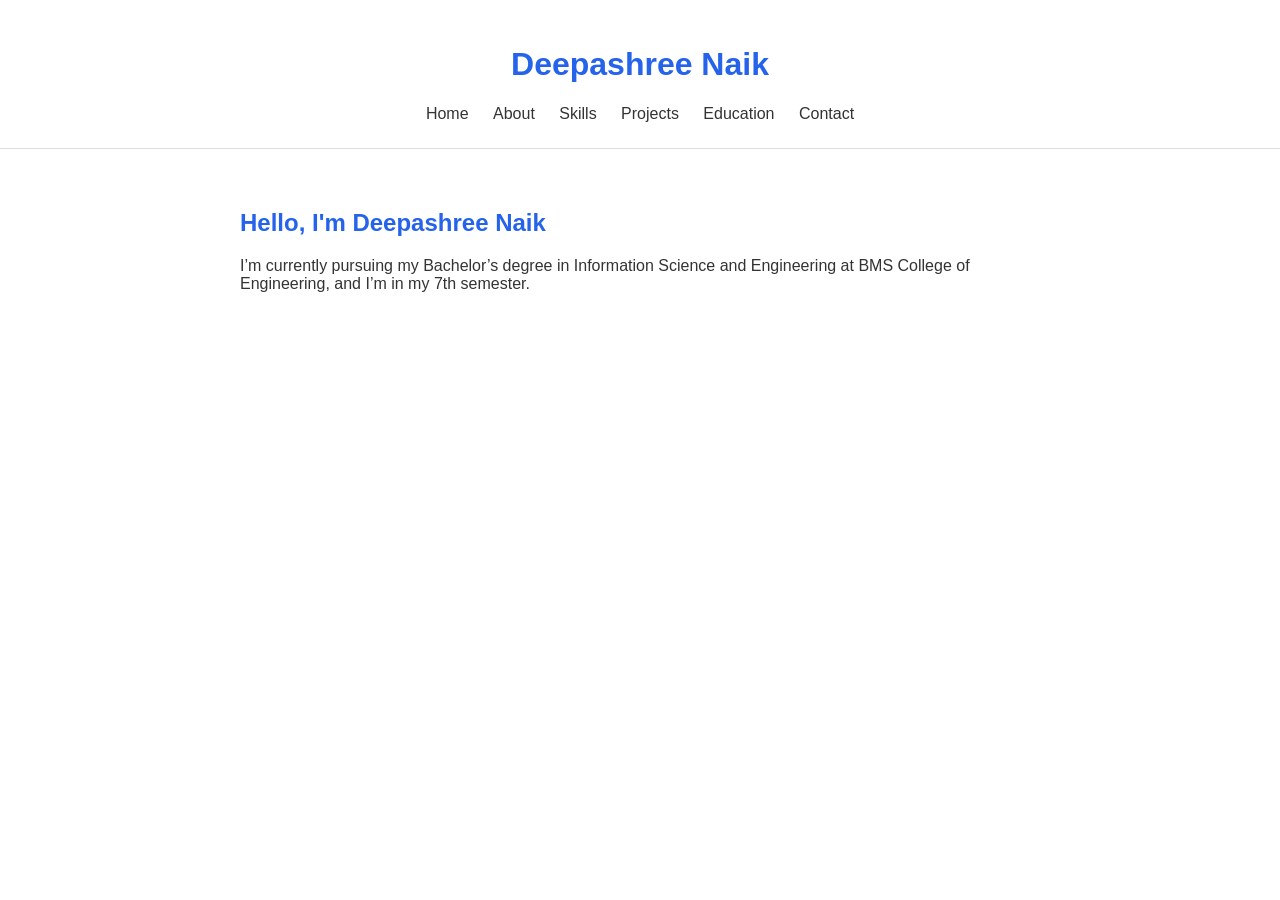
<file: Exercise_0/index.html>
<!doctype html>
<html>
  <head>
    <title>My Portfolio</title>
    <link rel="stylesheet" href="style.css" />
  </head>

  <body>
    <header>
      <h1>Deepashree Naik</h1>

      <nav>
        <a href="index.html">Home</a>
        <a href="about.html">About</a>
        <a href="skills.html">Skills</a>
        <a href="projects.html">Projects</a>
        <a href="education.html">Education</a>
        <a href="contact.html">Contact</a>
      </nav>
    </header>

    <main>
      <h2>Hello, I'm Deepashree Naik</h2>

      <p>
        I’m currently pursuing my Bachelor’s degree in Information Science and
        Engineering at BMS College of Engineering, and I’m in my 7th semester.
      </p>
    </main>
  </body>
</html>
</file>
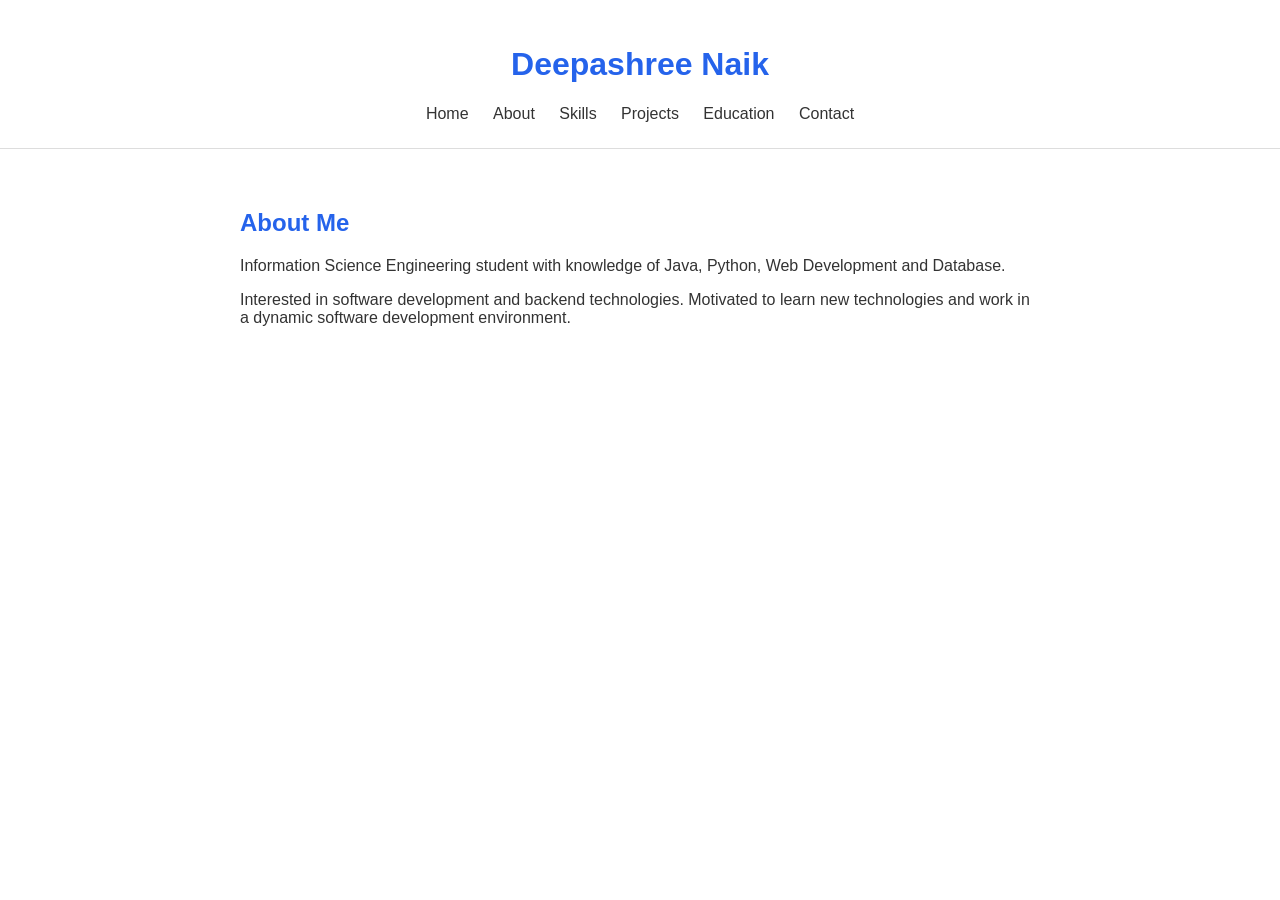
<file: Exercise_0/about.html>
<!doctype html>
<html>
  <head>
    <title>About - My Portfolio</title>
    <link rel="stylesheet" href="style.css" />
  </head>

  <body>
    <header>
      <h1>Deepashree Naik</h1>

      <nav>
        <a href="index.html">Home</a>
        <a href="about.html">About</a>
        <a href="skills.html">Skills</a>
        <a href="projects.html">Projects</a>
        <a href="education.html">Education</a>
        <a href="contact.html">Contact</a>
      </nav>
    </header>

    <main>
      <h2>About Me</h2>

      <p>
        Information Science Engineering student with knowledge of Java, Python,
        Web Development and Database.
      </p>

      <p>
        Interested in software development and backend technologies. Motivated
        to learn new technologies and work in a dynamic software development
        environment.
      </p>
    </main>
  </body>
</html>
</file>
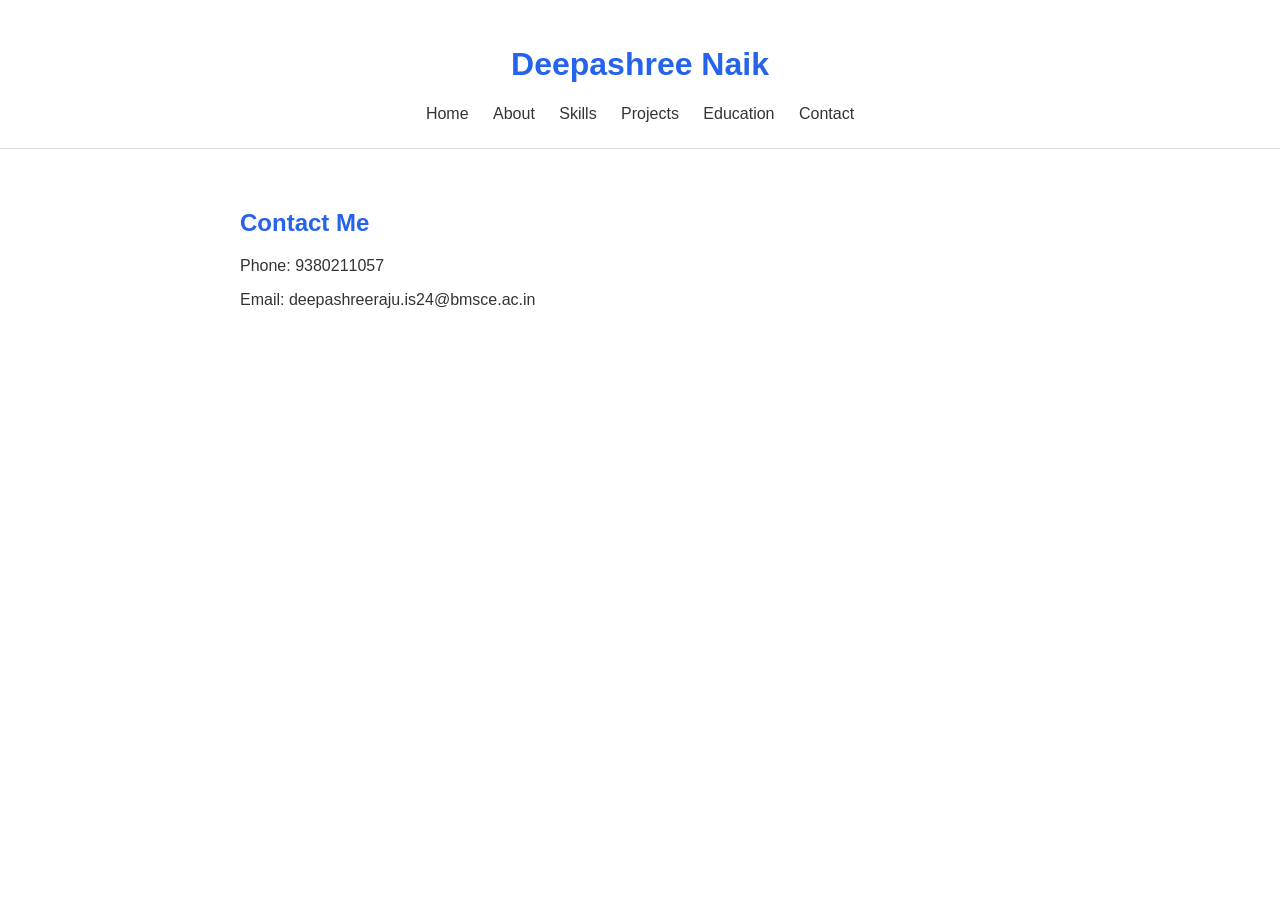
<file: Exercise_0/contact.html>
<!doctype html>
<html>
  <head>
    <title>Contact - My Portfolio</title>
    <link rel="stylesheet" href="style.css" />
  </head>

  <body>
    <header>
      <h1>Deepashree Naik</h1>

      <nav>
        <a href="index.html">Home</a>
        <a href="about.html">About</a>
        <a href="skills.html">Skills</a>
        <a href="projects.html">Projects</a>
        <a href="education.html">Education</a>
        <a href="contact.html">Contact</a>
      </nav>
    </header>

    <main>
      <h2>Contact Me</h2>
      <p>Phone: 9380211057</p>
      <p>Email: deepashreeraju.is24@bmsce.ac.in</p>
    </main>
  </body>
</html>
</file>
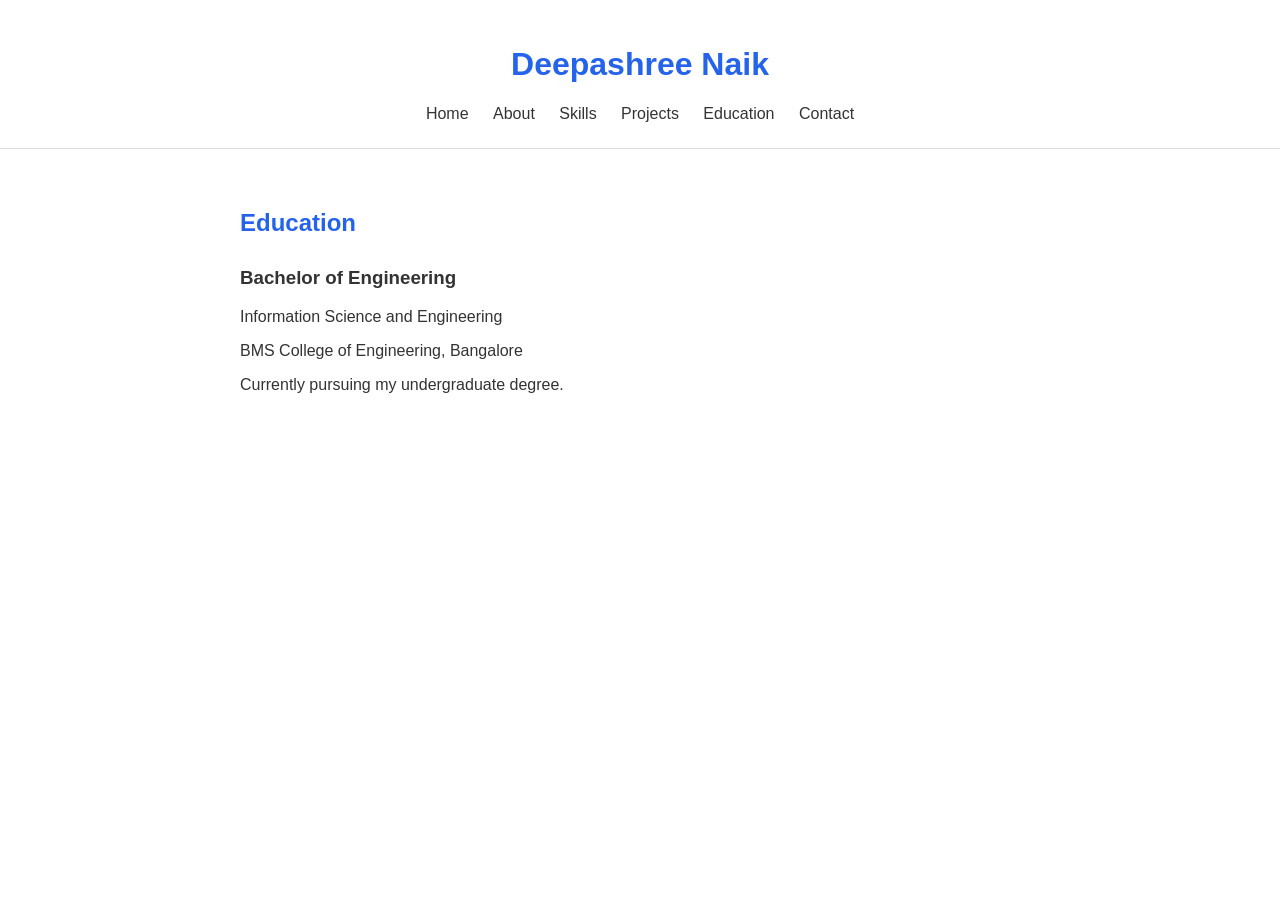
<file: Exercise_0/education.html>
<!doctype html>
<html>
  <head>
    <title>Education - My Portfolio</title>
    <link rel="stylesheet" href="style.css" />
  </head>

  <body>
    <header>
      <h1>Deepashree Naik</h1>

      <nav>
        <a href="index.html">Home</a>
        <a href="about.html">About</a>
        <a href="skills.html">Skills</a>
        <a href="projects.html">Projects</a>
        <a href="education.html">Education</a>
        <a href="contact.html">Contact</a>
      </nav>
    </header>

    <main>
      <h2>Education</h2>

      <h3>Bachelor of Engineering</h3>

      <p>Information Science and Engineering</p>

      <p>BMS College of Engineering, Bangalore</p>

      <p>Currently pursuing my undergraduate degree.</p>
    </main>
  </body>
</html>
</file>
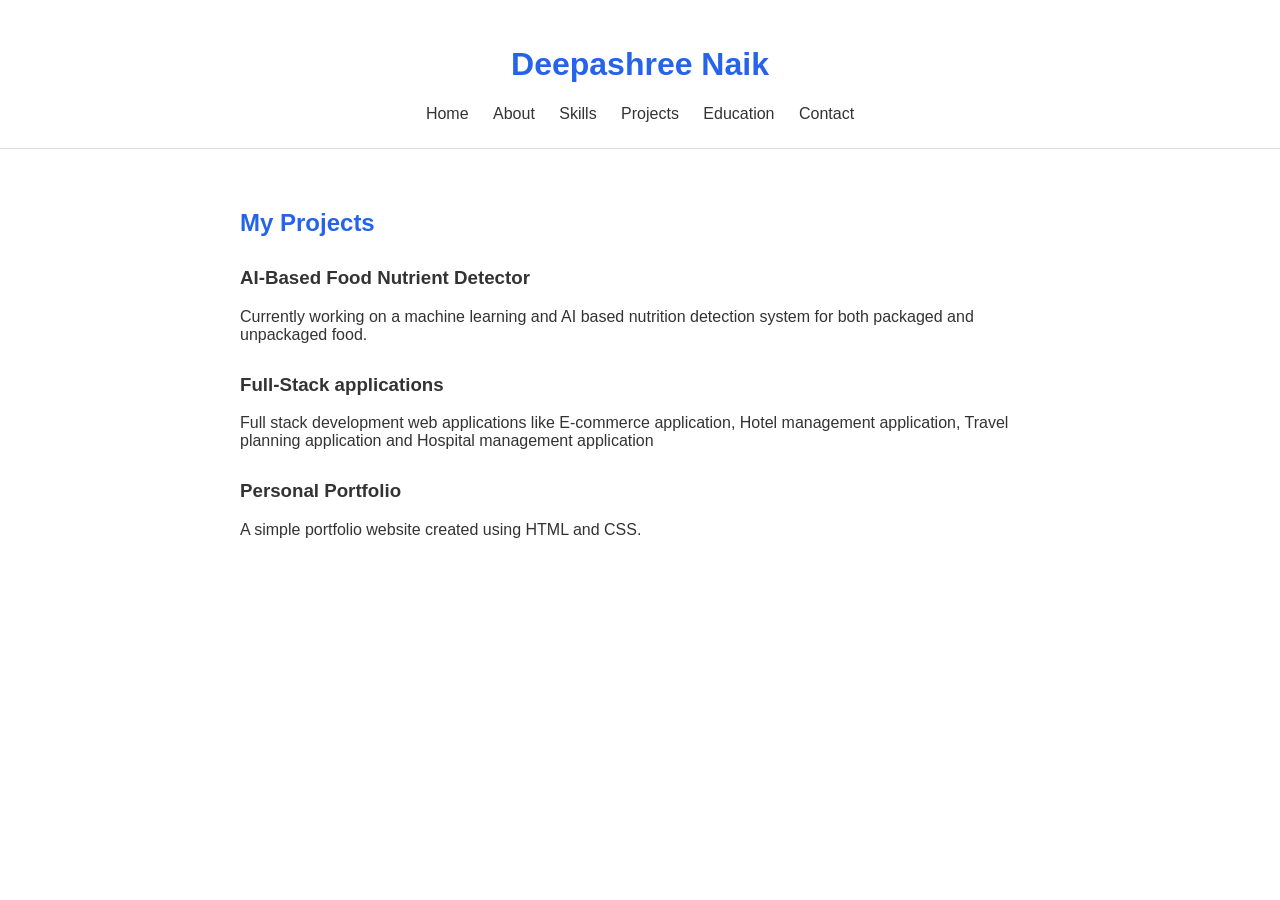
<file: Exercise_0/projects.html>
<!doctype html>
<html>
  <head>
    <title>Projects - My Portfolio</title>
    <link rel="stylesheet" href="style.css" />
  </head>

  <body>
    <header>
      <h1>Deepashree Naik</h1>

      <nav>
        <a href="index.html">Home</a>
        <a href="about.html">About</a>
        <a href="skills.html">Skills</a>
        <a href="projects.html">Projects</a>
        <a href="education.html">Education</a>
        <a href="contact.html">Contact</a>
      </nav>
    </header>

    <main>
      <h2>My Projects</h2>

      <h3>AI-Based Food Nutrient Detector</h3>

      <p>
        Currently working on a machine learning and AI based nutrition detection
        system for both packaged and unpackaged food.
      </p>

      <h3>Full-Stack applications</h3>

      <p>
        Full stack development web applications like E-commerce application,
        Hotel management application, Travel planning application and Hospital
        management application
      </p>

      <h3>Personal Portfolio</h3>

      <p>A simple portfolio website created using HTML and CSS.</p>
    </main>
  </body>
</html>
</file>
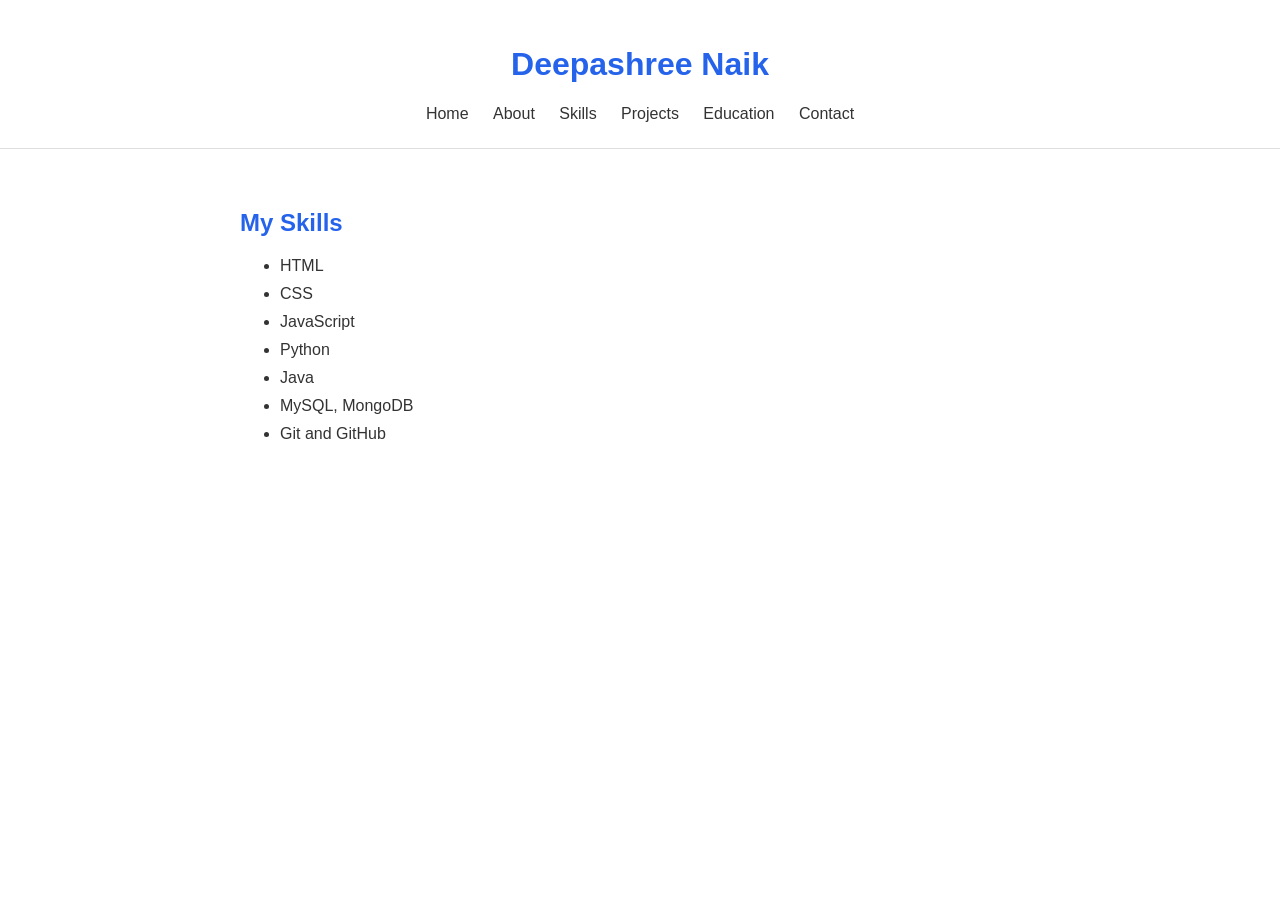
<file: Exercise_0/skills.html>
<!doctype html>
<html>
  <head>
    <title>Skills - My Portfolio</title>
    <link rel="stylesheet" href="style.css" />
  </head>

  <body>
    <header>
      <h1>Deepashree Naik</h1>

      <nav>
        <a href="index.html">Home</a>
        <a href="about.html">About</a>
        <a href="skills.html">Skills</a>
        <a href="projects.html">Projects</a>
        <a href="education.html">Education</a>
        <a href="contact.html">Contact</a>
      </nav>
    </header>

    <main>
      <h2>My Skills</h2>

      <ul>
        <li>HTML</li>
        <li>CSS</li>
        <li>JavaScript</li>
        <li>Python</li>
        <li>Java</li>
        <li>MySQL, MongoDB</li>
        <li>Git and GitHub</li>
      </ul>
    </main>
  </body>
</html>
</file>
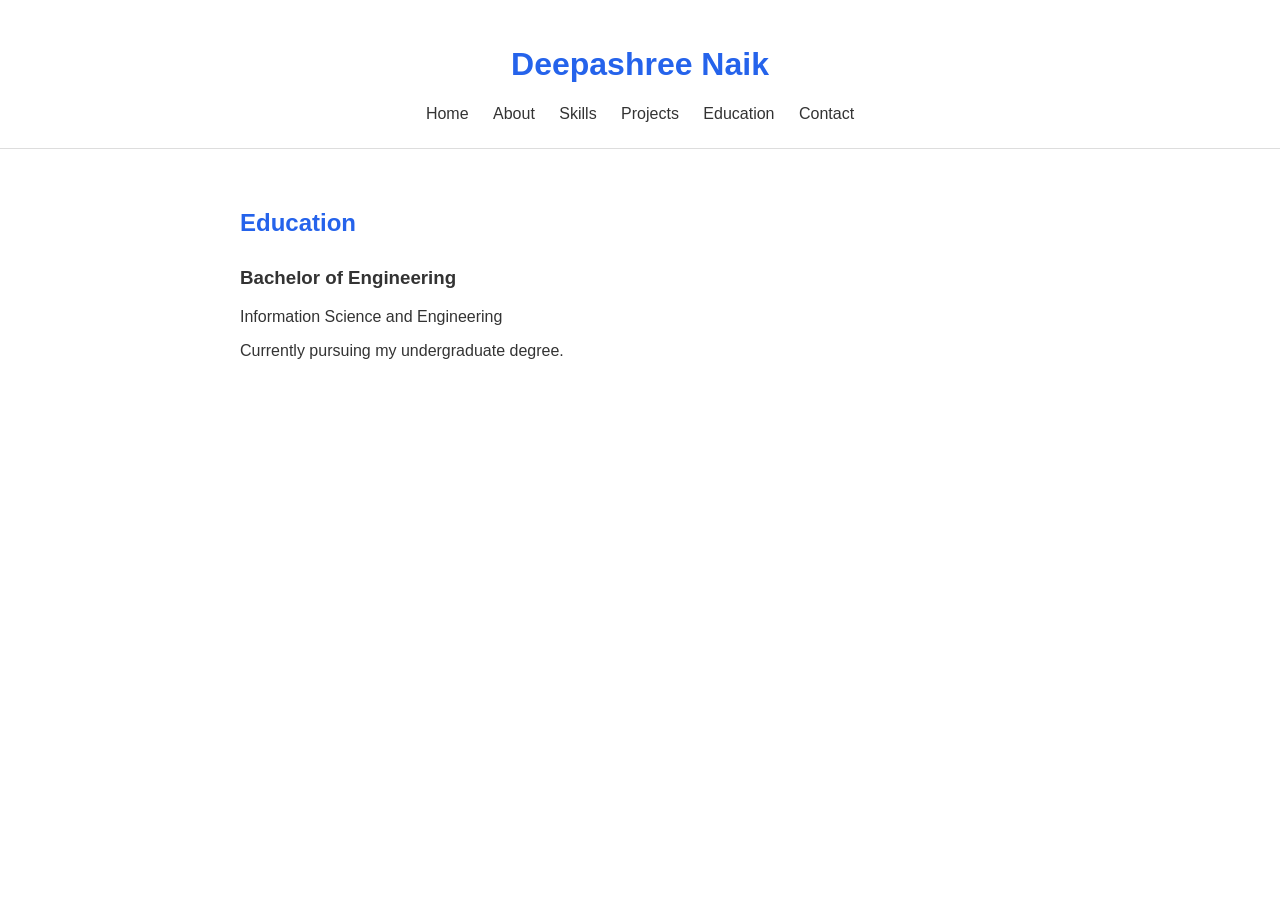
<file: Portfolio/education.html>
<!doctype html>
<html>
  <head>
    <title>Education - My Portfolio</title>
    <link rel="stylesheet" href="style.css" />
  </head>

  <body>
    <header>
      <h1>Deepashree Naik</h1>

      <nav>
        <a href="index.html">Home</a>
        <a href="about.html">About</a>
        <a href="skills.html">Skills</a>
        <a href="projects.html">Projects</a>
        <a href="education.html">Education</a>
        <a href="contact.html">Contact</a>
      </nav>
    </header>

    <main>
      <h2>Education</h2>

      <h3>Bachelor of Engineering</h3>

      <p>Information Science and Engineering</p>

      <p>Currently pursuing my undergraduate degree.</p>
    </main>
  </body>
</html>
</file>
<file: Exercise_0/style.css>
body {
  font-family: Arial, sans-serif;
  margin: 0;
  color: #333;
}

header {
  text-align: center;
  padding: 25px;
  border-bottom: 1px solid #ddd;
}

header h1 {
  color: #2563eb;
}

nav a {
  margin: 0 10px;
  text-decoration: none;
  color: #333;
}

nav a:hover {
  color: #2563eb;
}

main {
  max-width: 800px;
  margin: 60px auto;
  padding: 0 20px;
  min-height: 400px;
}

h2 {
  color: #2563eb;
}

h3 {
  margin-top: 30px;
}

li {
  margin: 10px 0;
}
</file>
<file: Portfolio/style.css>
body {
  font-family: Arial, sans-serif;
  margin: 0;
  color: #333;
}

header {
  text-align: center;
  padding: 25px;
  border-bottom: 1px solid #ddd;
}

header h1 {
  color: #2563eb;
}

nav a {
  margin: 0 10px;
  text-decoration: none;
  color: #333;
}

nav a:hover {
  color: #2563eb;
}

main {
  max-width: 800px;
  margin: 60px auto;
  padding: 0 20px;
  min-height: 400px;
}

h2 {
  color: #2563eb;
}

h3 {
  margin-top: 30px;
}

li {
  margin: 10px 0;
}
</file>
